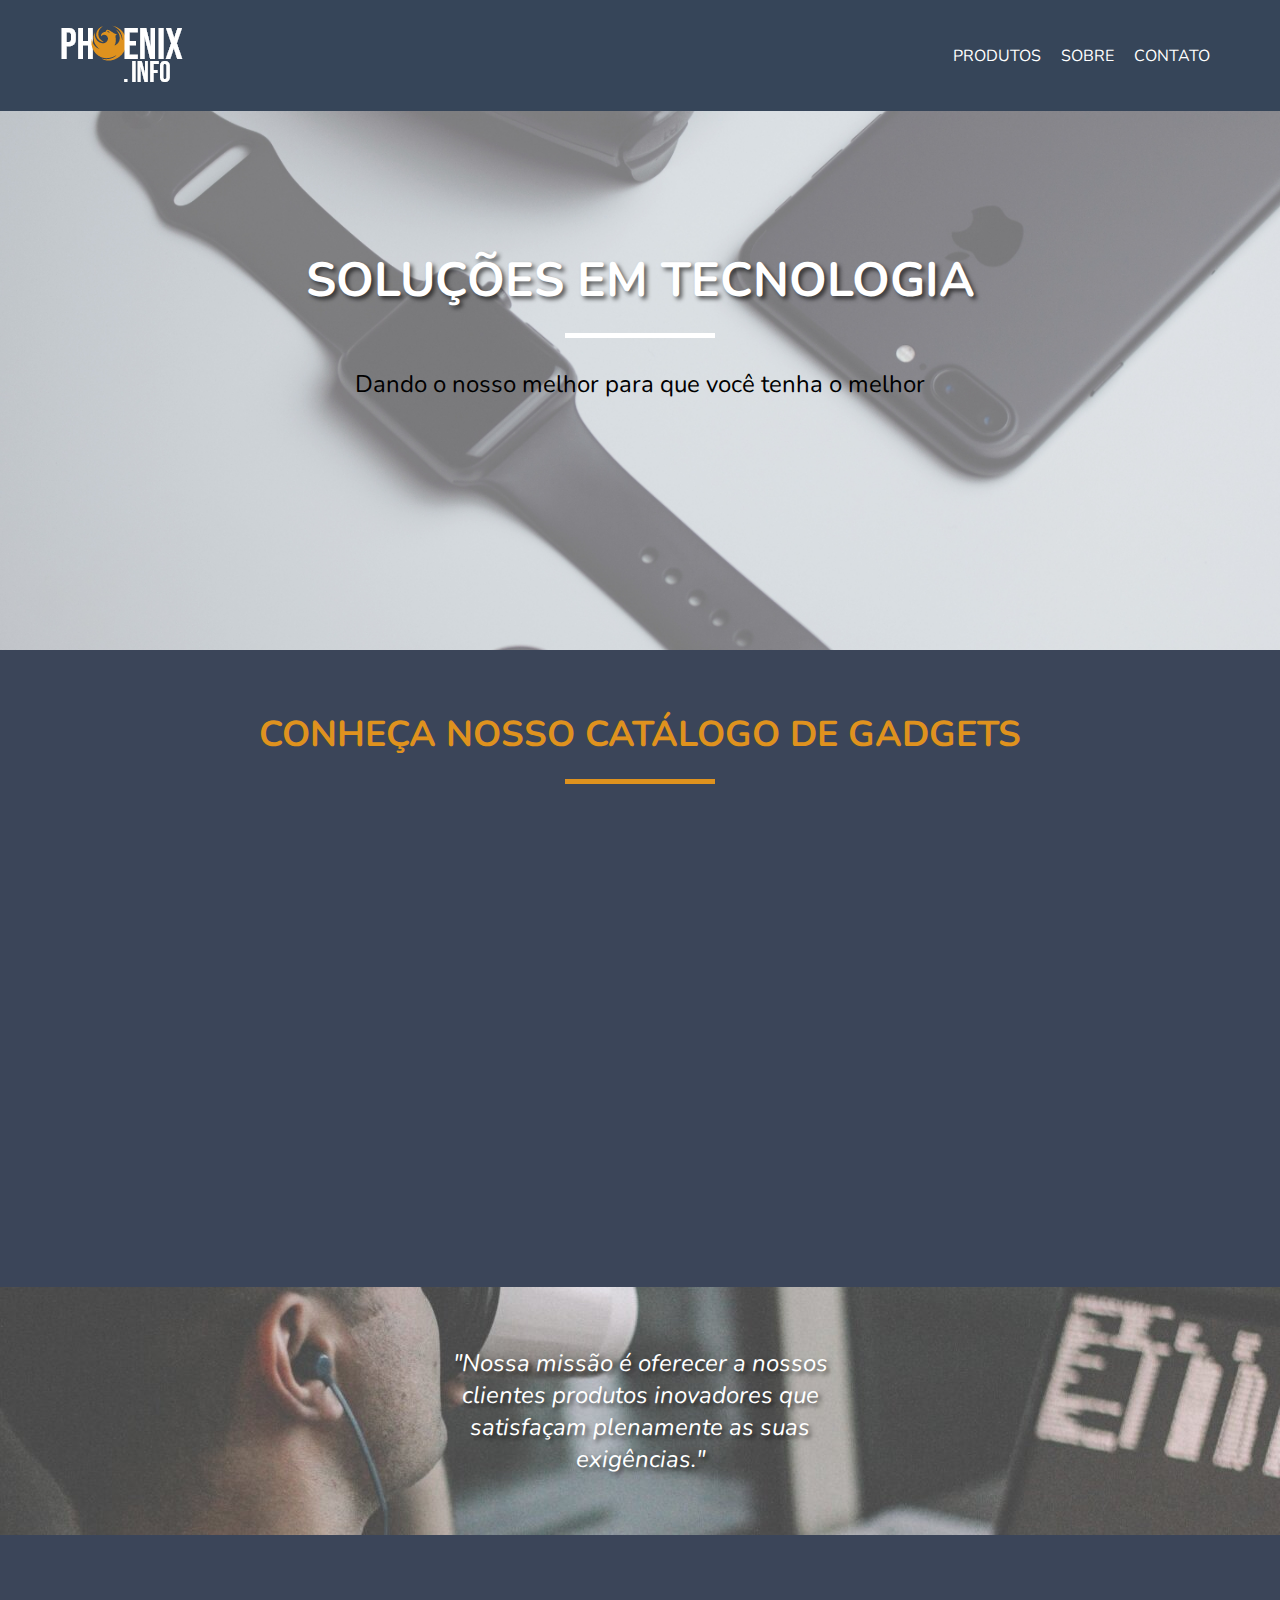
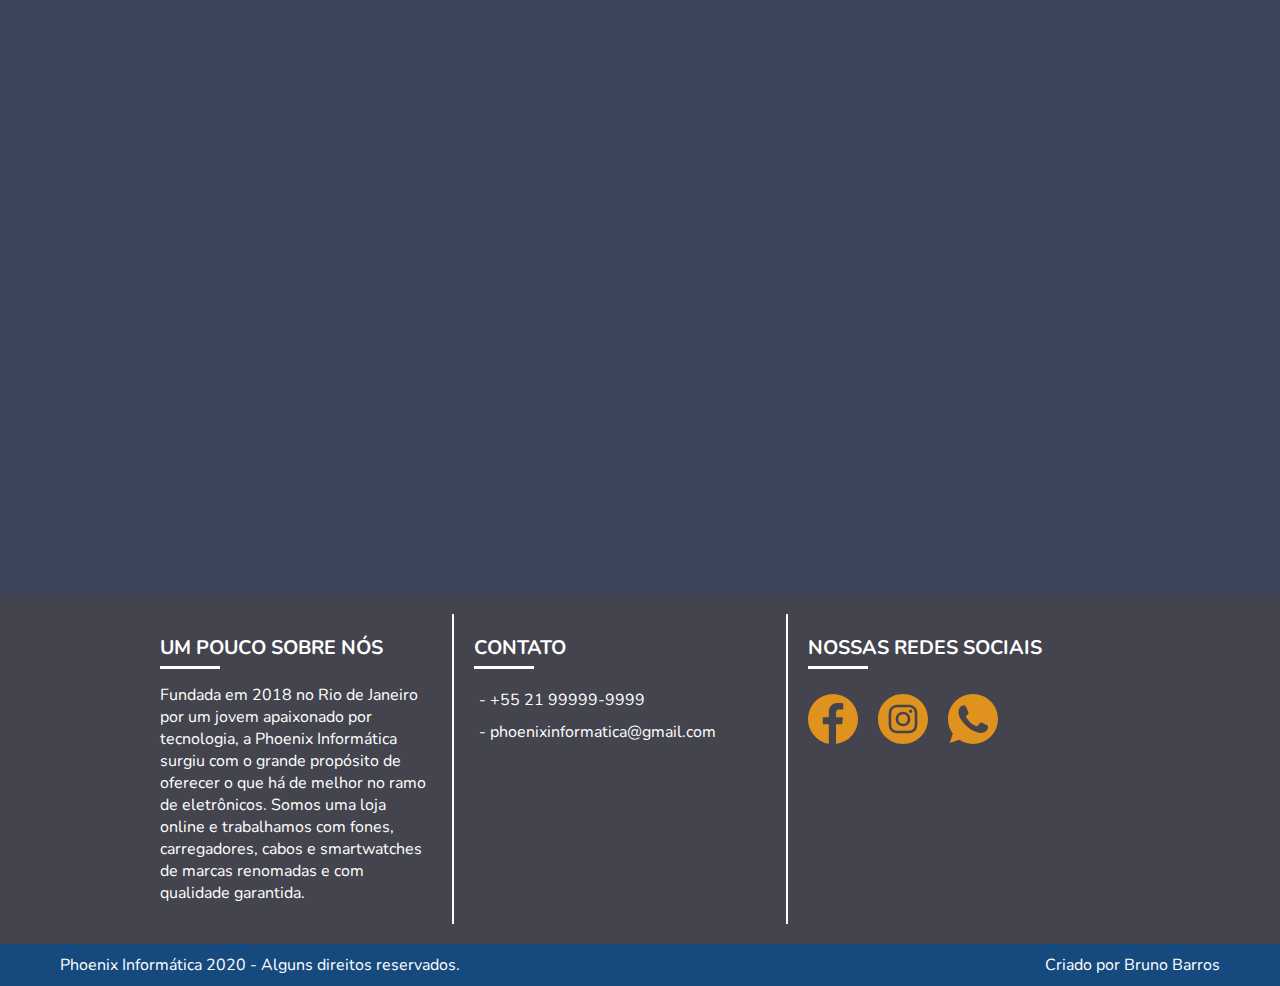
<file: index.html>
<!DOCTYPE html>
<html lang="pt-br">

<head>
    <meta charset="UTF-8" />
    <title>Info Phoenix - Fones de ouvido, Smartwatches e outros eletrônicos
    </title>
    <meta name="description"
        content="Compre aqui seu fone de ouvido ou smartwatch tão sonhado.Trabalhamos com grandes marcas, como Xiaomi, Baseus, Colmi, Haylou, QCY e Blitzwolf.">


    <meta property="og:type:type" content="website" />
    <meta property="og:type:title" content="Info Phoenix - Fones de ouvido, Smartwatches e outros eletrônicos" />
    <meta property="og:description"
        content="Compre aqui seu fone de ouvido ou smartwatch tão sonhado.Trabalhamos com grandes marcas, como Xiaomi, Baseus, Colmi, Haylou, QCY e Blitzwolf." />
    <meta property="og:url" content="https://infophoenix.com.br" />
    <meta property="og:image" content="http://infophoenix.com.br/img/og-image.png" />
    <meta name="viewport" content="width=device-width, initial-scale=1.0" />
    <link rel="shortcut icon" href="favicon.ico">

    <link
        href="https://fonts.googleapis.com/css2?family=Nunito:ital,wght@0,200;0,300;0,400;0,600;0,700;0,800;0,900;1,200;1,300;1,400;1,600;1,700;1,800;1,900&display=swap"
        rel="stylesheet">
    <link rel="stylesheet" href="css/style.css">

    <script> document.documentElement.classList.add("js"); </script>
</head>

<body>
    <header class="menu">
        <div class="menu-container">
            <div class="logo">
                <a href="index.html"><img src="./img/NOVA-LOGO.png" alt="logo do site"></a>
            </div>
            <nav class="menu-nav">
                <ul>
                    <li><a href="produtos.html">PRODUTOS</a></li>
                    <li><a href="#sobre">SOBRE</a></li>
                    <li><a href="#faleconosco">CONTATO</a></li>
                </ul>

            </nav>
        </div>
    </header>

    <section class="intro">
        <h1 data-anime="500" class="fadeInDown"> SOLUÇÕES EM TECNOLOGIA</h1>
        <p data-anime="600" class="fadeInDown"> Dando o nosso melhor para que você tenha o melhor</p>

    </section>


    <section class="produtos" id="catalogo">
        <h2 data-anime="700" class="fadeInDown"> CONHEÇA NOSSO CATÁLOGO DE GADGETS</h2>
        <div data-anime="800" class="produtos-container fadeInDown">

            <div class="produtos-item ativo">
                <img src="img/fonessdeouvidos.jpg" alt="Fone de ouvido TWS">
                <div class="produtos-info">
                    <p> Fones de ouvido</p>
                </div>
            </div>
            <div class="produtos-item ativo">
                <img src="img/smartwatch.jpg" alt="Relógio inteligente">
                <div class="produtos-info">
                    <p> Smartwatches</p>
                </div>
            </div>

        </div>
        <div data-anime="900" class="call-to-action fadeInDown">
            <p> clique aqui e veja nossos produtos </p>
            <a class="call" href="produtos.html"> PRODUTOS</a>
        </div>
    </section>


    <section class="quebra">
        <div class="quote">
            <p>"Nossa missão é oferecer a nossos clientes produtos inovadores que satisfaçam plenamente as suas
                exigências."</p>
        </div>

    </section>

    <section class="computadores">
        <h2 data-anime="1000" class="fadeInDown">EM BREVE PEÇAS PARA COMPUTADORES</h2>
        <section data-anime="1000" class="computadores-container fadeInDown">
            <div class="computadores-item">
                <img src="img/ssd.jpg" alt="imagem de um ssd">
                <div class="computadores-info">
                    <p>SSD</p>
                </div>
            </div>

            <div class="computadores-item">
                <img src="img/processadors2.jpg" alt="imagem de um processador">
                <div class="computadores-info">
                    <p>Processadores</p>
                </div>
            </div>
            <div class="computadores-item">
                <img src="img/memoria.jpg" alt="imagem de um pente de memória ram">
                <div class="computadores-info">
                    <p>Memória RAM</p>
                </div>
            </div>

        </section>


    </section>

    <footer class="footer">
        <div class="footer-container">
            <div class="sobre" id="sobre">
                <h3>UM POUCO SOBRE NÓS</h3>
                <p> Fundada em 2018 no Rio de Janeiro por um jovem apaixonado por tecnologia, a Phoenix Informática
                    surgiu com o grande propósito de oferecer o
                    que há de melhor no ramo de eletrônicos.
                    Somos uma loja online e trabalhamos com fones, carregadores, cabos e smartwatches de marcas
                    renomadas e com qualidade garantida.</p>
            </div>

            <div class="contato" id="faleconosco">
                <h3>CONTATO</h3>
                <ul>
                    <li> - +55 21 99999-9999</li>
                    <li> - phoenixinformatica@gmail.com</li>
                </ul>
            </div>
            <div class="redes-sociais">
                <h3> NOSSAS REDES SOCIAIS</h3>
                <ul>
                    <li><a href="#"><img src="img/facebook.svg" alt="icone do facebook"></a></li>
                    <li><a href="#"><img src="img/instagram.svg" alt="icone do instagram"></a></li>
                    <li><a href="#"><img src="img/whatsapp.svg" alt="icone do whatsapp"></a></li>
                </ul>
            </div>
        </div>
    </footer>
    <section class="copy">
        <div class="copy-container">
            <p> Phoenix Informática 2020 - Alguns direitos reservados.</p>
            <p> Criado por Bruno Barros</p>
        </div>
    </section>
    <script src="./js/simple-anime.js"></script>
    <script src="./js/script.js"></script>



</body>

</html>
</file>
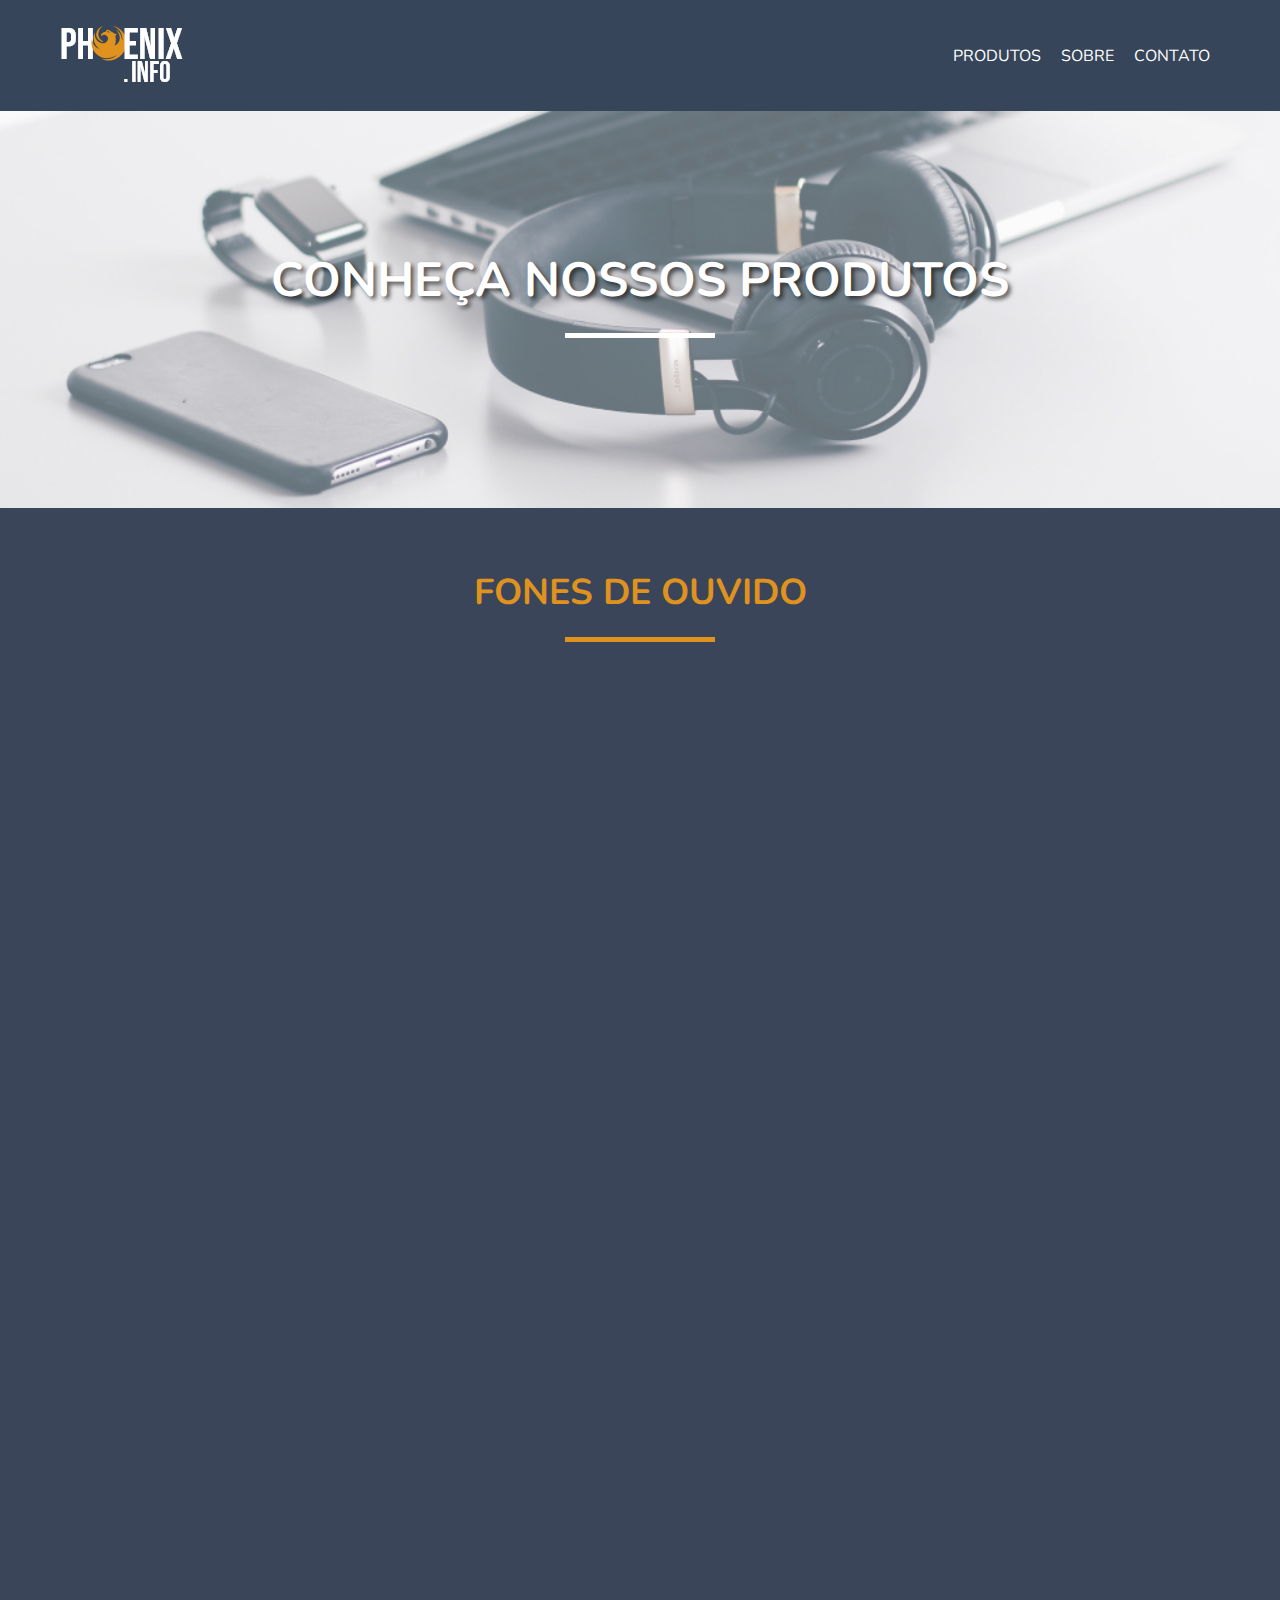
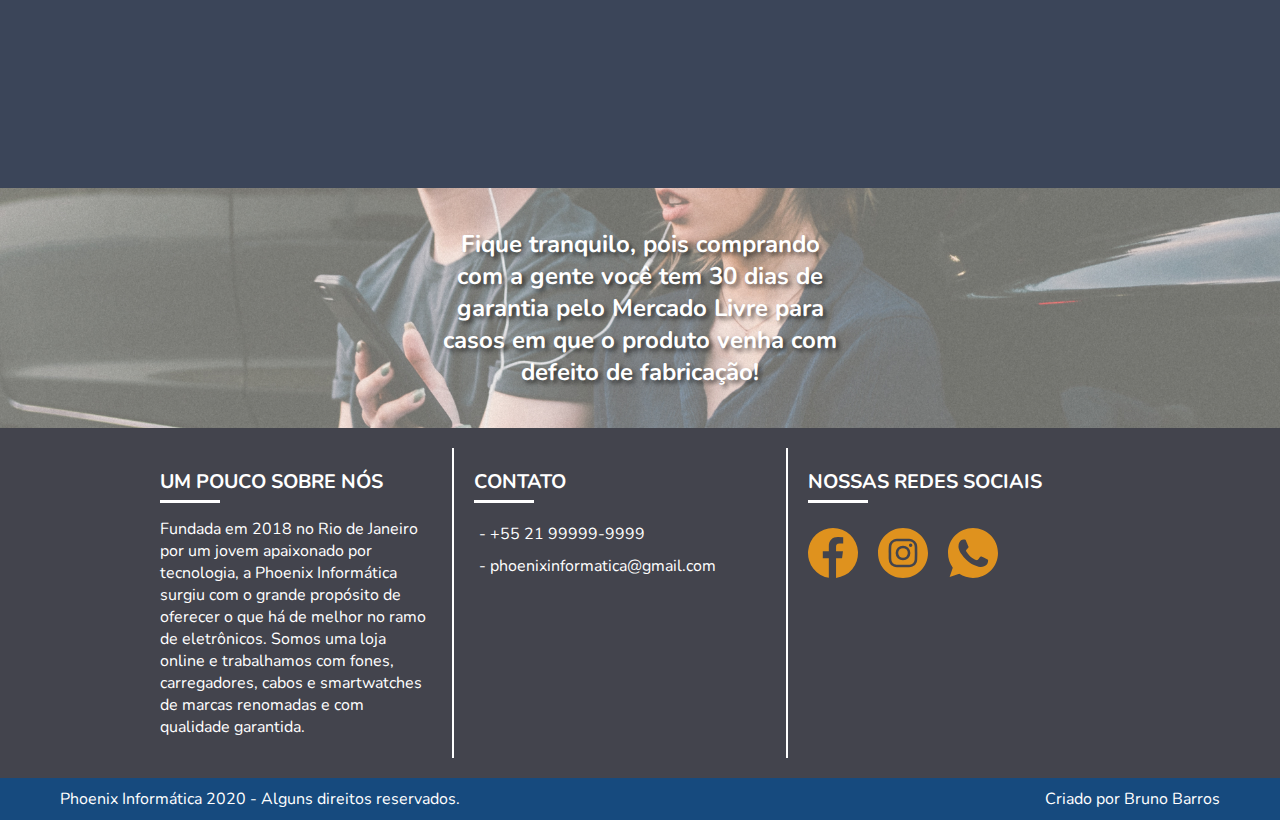
<file: produtos.html>
<!DOCTYPE html>
<html lang="pt-br">

<head>
  <meta charset="UTF-8" />
  <title>Info Phoenix - Produtos - Conheça nossos produtos</title>

  <meta name="description"
    content="Compre aqui seu fone de ouvido ou smartwatch tão sonhado.Trabalhamos com grandes marcas, como Xiaomi, Baseus, Colmi, Haylou, QCY e Blitzwolf.">

  <meta property="og:type:type" content="website" />
  <meta property="og:type:title" content="Info Phoenix - Produtos - Conheça nossos produtos" />
  <meta property="og:description"
    content="Veja aqui nosso catálogo de produtos.Trabalhamos com grandes marcas, como Xiaomi, Baseus, Colmi, Haylou, QCY e Blitzwolf." />
  <meta property="og:url" content="https://infophoenix.com.br/produtos.html" />
  <meta property="og:image" content="http://infophoenix.com.br/img/og-image.png" />
  <meta name="viewport" content="width=device-width, initial-scale=1.0" />
  <link rel="shortcut icon" href="favicon.ico">

  <meta name="viewport" content="width=device-width, initial-scale=1.0" />
  <link
    href="https://fonts.googleapis.com/css2?family=Nunito:ital,wght@0,200;0,300;0,400;0,600;0,700;0,800;0,900;1,200;1,300;1,400;1,600;1,700;1,800;1,900&display=swap"
    rel="stylesheet">
  <link rel="stylesheet" href="css/style.css">
  <link rel="stylesheet" href="css/produtos.css">
  <script> document.documentElement.classList.add("js"); </script>
</head>

<body>
  <header class="menu">
    <div class="menu-container">
      <div class="logo">
        <a href="index.html"><img src="./img/NOVA-LOGO.png" alt="logo"></a>
      </div>
      <nav class="menu-nav">
        <ul>
          <li><a href="produtos.html">PRODUTOS</a></li>
          <li><a href="#sobre">SOBRE</a></li>
          <li><a href="#faleconosco">CONTATO</a></li>
        </ul>

      </nav>
    </div>
  </header>

  <section class="intro-produtos">
    <h1 data-anime="500" class="fadeInDown">CONHEÇA NOSSOS PRODUTOS</h1>
  </section>

  <section class="fones">
    <h1 data-anime="700" class="fadeInDown">FONES DE OUVIDO</h1>
    <div data-anime="800" class="fones-container fadeInDown">
      <div class="fone-item">
        <div class="fone-img">
          <img src="./img/haylougt.svg" alt="fone da marca haylou">
        </div>
        <div class="fone-info">
          <p>Xiaomi Haylou GT1</p>
        </div>
      </div>

      <div class="fone-item">
        <div class="fone-img">
          <img src="./img/Redmi.svg" alt="fone da marca xiaomi">
        </div>
        <div class="fone-info">
          <p>Xiaomi Redmi Airdots</p>
        </div>
      </div>


      <div class="fone-item">
        <div class="fone-img">
          <img src="./img/baseuss06.svg" alt="fone da marca baseus">
        </div>
        <div class="fone-info">
          <p>Fone Baseus S06</p>
        </div>
      </div>
    </div>
  </section>
  <section class="smartwatches">
    <h1 data-anime="900" class="fadeInDown">SMARTWATCHES</h1>
    <div data-anime="1000" class="smartwatches-container fadeInDown">
      <div class="smartwatches-item">
        <div class="smartwatches-img">
          <img src="./img/relogiop8.svg" alt="relógio inteligente p8">
        </div>
        <div class="smartwatches-info">
          <p>Relógio inteligente Colmi P8</p>
        </div>
      </div>

      <div class="smartwatches-item">
        <div class="smartwatches-img">
          <img src="./img/miband4.jpg" alt="pulseira inteligente mi band 4">
        </div>
        <div class="smartwatches-info">
          <p>Pulseira Xiaomi Mi Band 4</p>
        </div>
      </div>


      <div class="smartwatches-item">
        <div class="smartwatches-img">
          <img src="./img/relogiod20.svg" alt="relógio inteligente modelo D20">
        </div>
        <div class="smartwatches-info">
          <p>Relógio inteligente D20</p>
        </div>
      </div>
    </div>

    <div data-anime="1050" class="compre fadeInDown">
      <p>Gostou de algum? então veja abaixo aonde comprar!</p>
      <a data-anime="1100" class="call-compre fadeInDown" href="#"> COMPRE NO MERCADO LIVRE</a>
    </div>
  </section>

  <section class="quebra-produtos">
    <div class="quote-produtos">
      <p>Fique tranquilo, pois comprando com a gente você tem 30 dias de garantia pelo Mercado Livre para casos em que o
        produto venha com defeito de fabricação!
      </p>
    </div>

  </section>

  <footer class="footer">
    <div class="footer-container">
      <div class="sobre" id="sobre">
        <h3>UM POUCO SOBRE NÓS</h3>
        <p> Fundada em 2018 no Rio de Janeiro por um jovem apaixonado por tecnologia, a Phoenix Informática
          surgiu com o grande propósito de oferecer o
          que há de melhor no ramo de eletrônicos.
          Somos uma loja online e trabalhamos com fones, carregadores, cabos e smartwatches de marcas
          renomadas e com qualidade garantida.</p>
      </div>

      <div class="contato" id="faleconosco">
        <h3>CONTATO</h3>
        <ul>
          <li> - +55 21 99999-9999</li>
          <li> - phoenixinformatica@gmail.com</li>
        </ul>
      </div>
      <div class="redes-sociais">
        <h3> NOSSAS REDES SOCIAIS</h3>
        <ul>
          <li><a href="#"><img src="img/facebook.svg" alt="icone do facebook"></a></li>
          <li><a href="#"><img src="img/instagram.svg" alt="icone do instagram"></a></li>
          <li><a href="#"><img src="img/whatsapp.svg" alt="icone do whatsapp"></a></li>
        </ul>
      </div>
    </div>
  </footer>
  <section class="copy">
    <div class="copy-container">
      <p> Phoenix Informática 2020 - Alguns direitos reservados.</p>
      <p> Criado por Bruno Barros</p>
    </div>
  </section>
  <script src="./js/simple-anime.js"></script>
  <script src="./js/script.js"></script>



</body>

</html>
</file>
<file: css/style.css>
body, ul, li, h1,h2,h3,p{
    margin: 0;
    padding: 0;

}


body {
    font-family: "Nunito", Arial, sans-serif;
}


* {
    box-sizing: border-box;
}

li {
    list-style: none;
}

img{
    display: block;
    max-width: 100%;
}

a {
    text-decoration: none;
}


/* MENU */

.menu {
    background-color: #364559;
    padding: 20px 0;
    
}

.menu-container {
    max-width: 1200px;
    margin: 0 auto;
    display: flex;
    flex-wrap: wrap;
    justify-content: space-between;
    align-items: center;

}
.logo a{
    width: 300px;
    display: block;
    margin-left: 20px;
}


.menu-nav ul {
   display: flex;
   flex-wrap: wrap;
   margin-right: 20px;
}


.menu-nav a {
    padding: 10px;
    font-size: 1em;
    color: #fff;
}

.menu-nav a:hover {
    background: #DF921E;
    border-radius: 50px;
}


@media (max-width: 739px) {

.menu-container {
    flex-direction: column;
}

a.logo  , .logo img{
        padding: 0;
        margin: 0 auto;
    }


.menu-nav li {
    margin: 20px auto;
}


.menu-nav ul {
    justify-content: center;
    margin: 0 auto;
}




}

/* Introdução */

.intro {
    background-image: url("../img/bg-intro.jpg");
    background-position: center;
    background-repeat: no-repeat;
    background-size: cover;
    padding: 136px 0 250px 0;
}

.intro h1 {
    text-align: center;
    font-size: 3em;
    color: #fff;
    text-shadow: 3px 3px 4px rgba(0,0,0,0.6);
    
}

@media (max-width: 739px) {
    .intro {
        padding: 136px 0 150px 0;
    }

    .intro h1 {
        font-size: 2em;
    }

    .intro p {
        font-size: 1em;
        padding: 0 10px;
    }

}

.intro h1::after {
    content: "";
    display: block;
    width: 150px;
    background-color: #fff;
    height: 5px;
    margin: 20px auto;
}


@media (max-width: 739px) {
    .intro h1::after {
        width: 100px;
    }
}

.intro p {
    padding-top: 10px;
    text-align: center;
    font-size: 1.5em;
}


/* Produto */
.produtos {
    padding: 60px 0;
    background-color: #3B4559;
}

.produtos-container {
    max-width: 960px;
    margin: 0 auto;
    display: flex;
    flex-wrap: wrap;
    flex-direction: row;
    justify-content: space-between;
    align-items: center;
    
}

.produtos-container::after, .produtos-container::before {
    content: "";
    display: table;
    clear: both;
}

.produtos h2 {
    text-align: center;
    font-size: 2.25em;
    color: #DF921E;
    text-transform: uppercase;
}

@media (max-width: 739px) {
    .produtos h2 {
        font-size: 1.5em;
    }

}

.produtos h2::after {
    content: "";
    display: block;
    width: 150px;
    background-color: #DF921E;
    height: 5px;
    margin: 20px auto;
}


.produtos-item {
    margin-top: 40px;
    width: 300px;

}

.ativo:hover {
    cursor: pointer;
    width: 320px;
}

@media (max-width: 739px) {
    .ativo:hover {
        width: 140px;
    }
}

.produtos-info {
    background: #164A7E;
    box-shadow:  1px 1px 15px 1px rgba(0,0,0,0.50);
    display: block;
    width: 100%;
    
}

.produtos-info p {
    font-weight: bold;
    color: #fff;
    text-transform: uppercase;
    padding: 15px 0;
    text-align: center;
    font-size: 1em;
}


.call-to-action {
    margin-top: 20px;
}

.call-to-action p{
    text-align: center;
    font-size: 1em;
    color: #fff;
    
    
}

a.call {
    margin: 20px auto 0 auto;
    display: block;
    width: 150px;
    background: #fff;
    padding: 10px 15px;
    text-align: center;
    font-size: 1.125em;
    font-weight: bold;
    color: #252525;
    border-radius: 16px;
    font-weight: bold;
}

a.call:hover {
    background-color: #DF921E;
    color: #fff;
}


@media (min-width: 740px) and (max-width: 980px) {
    .produtos-container {
        max-width: 720px;
    }
    
    .produtos-item {
        width: 220px;
    }
    
}


@media (max-width: 739px) {
    .produtos-container {
        max-width: 300px;
    }   
    
    .produtos-item {
        margin: 0 auto;
        max-width: 140px;    
}

    .produtos-info p {
        max-width: 150px;
        margin: 0 auto;
        font-size: 0.875em;
        text-align: center;
    }

    .produtos h2::after {
        width: 100px;
    }

    a.call {
        width: 150px;
        font-size: 0.875em;    
    }
}



/* frase */

.quebra {
    background-image: url("../img/quebra.jpg");
    background-repeat: no-repeat;
    background-size: cover;
    background-position: center;
    padding: 60px 0;
}


.quote {
    max-width: 400px;
    margin: 0 auto;
    text-align: center;
}

.quote p {
    font-size: 1.5em;
    color: #fff;
    font-style: italic;
    text-shadow: 3px 3px 4px rgba(0,0,0,0.6);;
}

@media (max-width: 739px) {
    .quebra {
        background-image: url("../img/quebra-mobile.jpg");
    }   
    .quote p {
        padding-top: 10px;
        font-size: 1.225em;
    }
    }  




/* Computadores */

.computadores {
    background: #3B4559;
    padding: 60px 0;
}

.computadores-container {
    display: flex;
    max-width: 960px;
    margin: 0 auto;
    flex-direction: row;
    flex-wrap: wrap;
    align-items: center;
    justify-content: space-between;
}
.computadores-container::after,.computadores-container::before {
    content: "";
    display: table;
    clear: both;
}

.computadores-item {
    width: 300px;
    margin-top: 40px;

}

.computadores h2 {
    text-align: center;
    font-size: 2.25em;
    color: #DF921E;
}

@media (max-width: 739px) {
    .computadores h2 {
        font-size: 1.5em;
    }

}

.computadores h2::after {
    content: "";
    display: block;
    margin: 20px auto;
    height: 5px;
    background: #DF921E;
    width: 150px;
}

@media (min-width: 740px) and (max-width: 980px) {
    .computadores-container {
        max-width: 720px;
    }
    
    .computadores-item {
        width: 220px;
    }
    
}
    
@media (max-width: 739px ) {
.computadores-container {
    max-width: 300px;
}
.computadores-item {
    margin: 10px auto;
    max-width: 140px;
}

.computadores h2::after {
    width: 100px;
}

}

.computadores-info {
    background-color: #164A7E;
    padding: 10px 0;
    text-align: center;
    box-shadow:  1px 1px 15px 1px rgba(0,0,0,0.50);

}

.computadores-info p {
    font-weight: bold;
    color: white;

}


/* footer*/

.footer {
    padding: 20px 0;
    background-color: #43444D;
    
}

.footer-container {
    max-width: 960px;
    margin: 0 auto;
    display: flex;
    flex-wrap: wrap;
    flex-direction: row;
    justify-content: space-between;
}



.sobre {
    flex: 1;
    padding: 20px 0;
}

.sobre h3 {
    font-size: 1.225em;
    color: #fff;
}

.sobre h3::after {
    content: "";
    width: 60px;
    display: block;
    height: 3px;
    background-color: #fff;
    margin: 5px 0;
}

.sobre p {
    padding-top: 10px;
    padding-right: 20px;
    max-width: 300px;
    color: #fff;
    font-size: 1em;
    margin: 0 auto;
}


.contato {
    padding: 20px;
    flex: 1;
    border-left: 2px solid #fff;
    
}

.contato h3::after {
    content: "";
    width: 60px;
    display: block;
    height: 3px;
    background-color: #fff;
    margin: 5px 0;
}

.contato ul {
    padding-top: 10px; 
    
}

.contato h3  {
    font-size: 1.225em;
    color: #fff;
}

.contato li  {
    color: #fff;
    font-size: 1em;
    padding: 5px;
}

.redes-sociais {
    border-left: 2px solid #fff;
    padding: 20px;
    flex: 1;
} 

.redes-sociais ul{
    display: flex;
    justify-content: flex-start;
}


.redes-sociais h3 {
    font-size: 1.225em;
    color: #fff;
}

.redes-sociais h3::after {
    content: "";
    width: 60px;
    display: block;
    height: 3px;
    background-color: #fff;
    margin: 5px 0;
    
}

.redes-sociais a {
    display: block;
    padding-top: 20px; 
    padding-bottom: 10px;
    padding-left: 0px;
    padding-right: 20px;
}

.redes-sociais img {
    width: 50px;
    display: block;
}


/*copy*/

.copy {
    background-color: #164A7E;
    padding: 10px 0;
}

.copy-container{
    max-width: 1200px;
    margin: 0 auto;
    display: flex;
    justify-content: space-between;
} 

.copy p{
    margin: 0 20px;
    color: #fff;
}


@media (min-width: 740px) and (max-width: 980px) {
    .footer-container {
        max-width: 720px;
        justify-content: space-between;
    }
    
    .footer h3 {
        font-size: 1em;
        
    } 
    
    .footer p {
        font-size: 0.875em;
    }
    
}
@media (max-width: 739px) {
    
    .footer-container {
        max-width: 300px;
        flex-direction: column;
        justify-content: center;
    }
    
    .redes-sociais {
        border: none;
        text-align: center;
    }
    
    .redes-sociais h3::after {
        margin: 5px auto;
    }
    
    .redes-sociais ul {
        justify-content: center;
    }
    
    
    .contato {
        border: none;
        text-align: center;
    }
    
      .contato h3::after {
        margin: 5px auto;
    }
    
    
    .sobre {
        text-align: center;
        
    }

    .sobre p {
        padding-right: 0px;
    }
    
    .sobre h3::after {
        margin: 5px auto;
    }
    
    .copy-container{
        flex-direction: column;
    }
    
    .copy p{
        padding: 5px 0;
        text-align: center;
    }
}




.js [data-anime] {
	opacity: 0;
}

.js .fadeInDown {
transform: translate3d(0, -20px, 0);
	
}

.js .anime{
	opacity: 1;
	transform: none;
	transition: opacity 800ms, transform 800ms;
}
</file>
<file: css/produtos.css>
.intro-produtos {
  background-image: url("../img/bg-produtos.jpg");
  background-position: center;
  background-repeat: no-repeat;
  background-size: cover;
  padding: 136px 0px 150px 0px;
}


.intro-produtos h1 {
  text-align: center;
  color: #fff;
  font-size: 3rem;
  text-shadow: 3px 3px 4px rgba(0,0,0,0.6);
}

.intro-produtos h1::after {
    content: "";
    display: block;
    width: 150px;
    background-color: #fff;
    height: 5px;
    margin: 20px auto;
}

@media (max-width: 739px) {

  .intro-produtos h1 {
      font-size: 2em;
  }

  .intro-produtos {
    padding: 100px 0;
  }

  .intro-produtos h1::after {
     width: 100px;
  }
}



/* fones de ouvido */


.fones {
  padding: 60px 0 0 0;
  background: #3B4559;
}

.fones-container {
  display: flex;
  max-width: 960px;
  margin: 0 auto;
  flex-wrap: wrap;
  justify-content: space-between;
}


.fones h1 {
  text-align: center;
  font-size: 2.25em;
  color: #DF921E;
}


.fones h1:after {
  content: "";
  display: block;
  width: 150px;
  background-color: #DF921E;
  height: 5px;
  margin: 20px auto;
}

.fone-item {
  width: 300px;
  margin-top: 40px;

  
}


.fone-info {
  background: #164A7E;
  padding: 10px;
  display: block;
  width: 100%;
  box-shadow: 1px 1px 15px 1px rgba(0,0,0,0.50);

}


.fone-info p {
  text-align: center;
  font-size: 1.125em;
  color: #fff;

}


@media (min-width: 740px) and (max-width: 980px) {
  .fones-container {
      max-width: 720px;
  }
  
  .fone-item {
      width: 220px;
  }
  
}

@media (max-width: 739px) {
  .fones-container {
    max-width: 300px;
    justify-content: space-between;
    margin-top: 40px;

  }

  .fone-item {
   max-width: 135px;
   margin: 0  auto 20px auto;
   
}
  .fones h1 {
  font-size: 1.5em;
}
  
.fones h1::after {
  width: 100px;
  margin: 5px auto 20px auto;
}

.fone-info p {
  font-size: 1em;
  max-width: 100px;
  margin: 0 auto;
}

}

.compre p {
  text-align: center;
  font-size: 1em;
  color: #fff;
  padding: 40px 0 0 0;
}




.call-compre {
  display: block;
  margin-right: 10px;
  border-radius: 50px;
  color: #000;
  background: #fff;
  font-weight: bold;
  text-align: center;
  padding: 15px;
  width: 300px;
  margin: 10px auto 0 auto;
}

.call-compre:hover {
    background: #FFE600;
    color: #2D3277;
}

@media (max-width: 739px) {
    .call-compre {
      font-size: 0.875em;
      width: 200px;
      padding: 10px;      
      margin: 10px auto;
    }

    .compre p {
      padding: 10px 0;
    }

}


/* Smartwatches */

.smartwatches {
  padding: 60px 0 80px 0;
  background: #3B4559;
}

.smartwatches-container {
  display: flex;
  max-width: 960px;
  margin: 0 auto;
  flex-wrap: wrap;
  justify-content: space-between;
}


.smartwatches  h1 {
  text-align: center;
  font-size: 2.25em;
  color: #DF921E;
}

.smartwatches h1::after {
  content: "";
  display: block;
  width: 150px;
  background-color: #DF921E;
  height: 5px;
  margin: 20px auto;
}

.smartwatches-item {
  width: 300px;
  margin-top: 40px;

  
}



.smartwatches-info {
  background: #164A7E;
  padding: 10px;
  display: block;
  width: 100%;
  box-shadow: 1px 1px 15px 1px rgba(0,0,0,0.50);

}


.smartwatches-info p {
  text-align: center;
  font-size: 1.125em;
  color: #fff;
}

@media (min-width: 740px) and (max-width: 980px) {
  .smartwatches-container {
      max-width: 720px;
  }
  
  .smartwatches-item {
      width: 220px;
  }
  
}

@media (max-width: 739px) {

  .smartwatches {
    padding: 40px 0;
  }
  .smartwatches-container {
    max-width: 300px;
    justify-content: space-between;
    margin-top: 40px;

  }

  .smartwatches-item {
   max-width: 135px;
   margin: 0 auto 20px auto;
   
}

.smartwatches h1 {
  font-size: 1.5em;
}

.smartwatches h1::after {
  width: 100px;
  margin: 5px auto 20px auto;
}

.smartwatches-info p {
  font-size: 1em;
  max-width: 100px;
  margin: 0 auto;
}

}



.quebra-produtos {
  background-image: url("../img/garantia.jpg");
  background-repeat: no-repeat;
  background-size: cover;
  background-position: center;
  padding: 40px 0;
}

@media (max-width: 739px) {
  .quebra-produtos {
    background-image: url("../img/garantia-mobile.jpg");
  }
}



.quebra-produtos p {
  max-width: 400px;
  margin: 0 auto;
  text-align: center;
  text-shadow: 3px 3px 4px rgba(0,0,0,0.6);
}

.quebra-produtos p {
  font-size: 1.5em;
  color: #fff;
  font-weight: bold;
}


@media (max-width: 739px) {
  .quebra-produtos {
      padding: 40px 0;
  }

  .quebra-produtos p {
      padding-top: 10px;
      font-size: 1.225em;
  }
}
</file>
